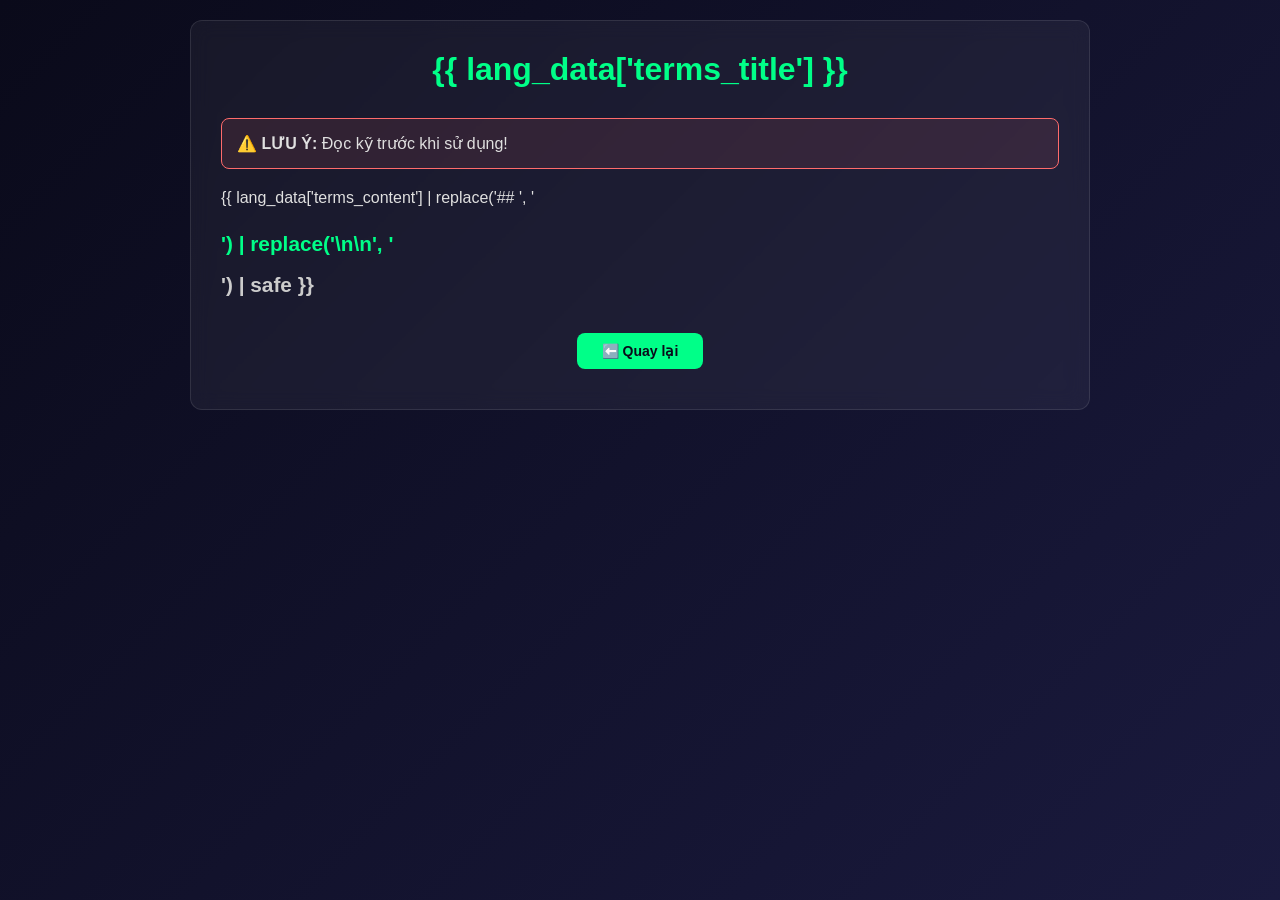
<file: SPC_Encryptor_Github_v3.2.0/terms.html>
<!DOCTYPE html>
<html lang="vi">

<head>
    <meta charset="UTF-8">
    <meta name="viewport" content="width=device-width, initial-scale=1.0">
    <title>Điều khoản sử dụng - SPC Encryptor Pro</title>
    <style>
        * {
            margin: 0;
            padding: 0;
            box-sizing: border-box;
        }

        body {
            font-family: 'Segoe UI', Tahoma, Geneva, Verdana, sans-serif;
            background: linear-gradient(135deg, #0a0a1a, #1a1a3e);
            color: #e0e0e0;
            min-height: 100vh;
            padding: 20px;
        }

        .container {
            max-width: 900px;
            margin: 0 auto;
            background: rgba(255, 255, 255, 0.05);
            border: 1px solid rgba(255, 255, 255, 0.1);
            border-radius: 12px;
            padding: 30px;
            backdrop-filter: blur(10px);
        }

        h1 {
            color: #00ff88;
            text-align: center;
            margin-bottom: 30px;
            font-size: 2rem;
        }

        h2 {
            color: #00ff88;
            margin-top: 25px;
            margin-bottom: 10px;
            font-size: 1.3rem;
        }

        p,
        li {
            line-height: 1.8;
            margin-bottom: 10px;
            color: #ccc;
        }

        .btn-back {
            display: inline-block;
            padding: 10px 25px;
            background: #00ff88;
            color: #0a0a1a;
            border: none;
            border-radius: 8px;
            font-size: 14px;
            font-weight: 600;
            cursor: pointer;
            text-decoration: none;
            margin-top: 20px;
            transition: all 0.3s;
        }

        .btn-back:hover {
            background: #00cc66;
            transform: translateY(-2px);
            box-shadow: 0 5px 20px rgba(0, 255, 136, 0.3);
        }

        .warning {
            background: rgba(255, 107, 107, 0.1);
            border: 1px solid #ff6b6b;
            border-radius: 8px;
            padding: 15px;
            margin: 20px 0;
        }
    </style>
</head>

<body>
    <div class="container">
        <h1>{{ lang_data['terms_title'] }}</h1>

        <div class="warning">
            <strong>⚠️ LƯU Ý:</strong> Đọc kỹ trước khi sử dụng!
        </div>

        {{ lang_data['terms_content'] | replace('## ', '<h2>') | replace('\n\n', '</p>
            <p>') | safe }}

            <div style="text-align: center;">
                <a href="/" class="btn-back">⬅️ Quay lại</a>
            </div>
    </div>
</body>

</html>
</file>
